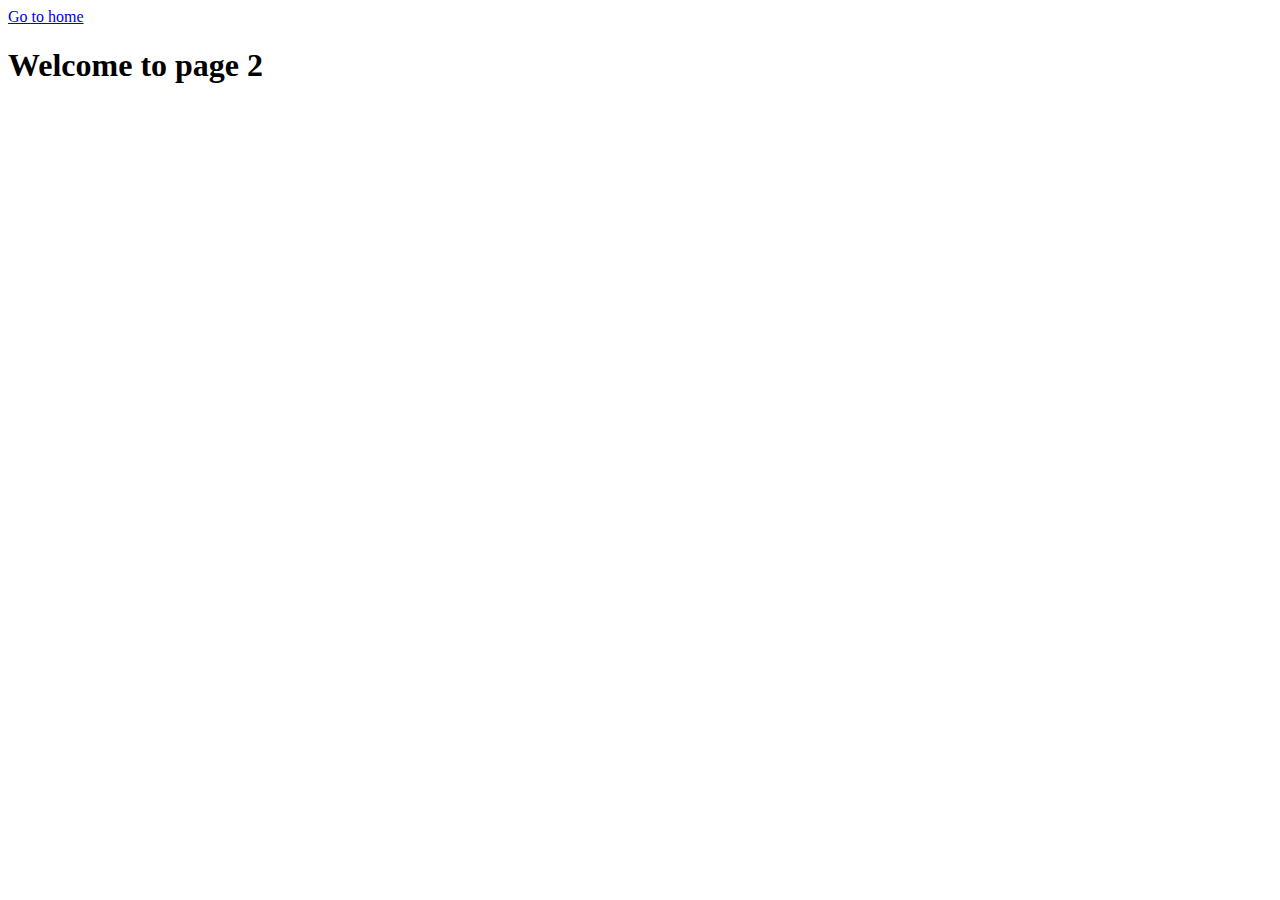
<file: page-2.html>
<!DOCTYPE html>
<html lang="en">
  <head>
    <meta charset="UTF-8" />
    <meta http-equiv="X-UA-Compatible" content="IE=edge" />
    <meta name="viewport" content="width=device-width, initial-scale=1.0" />
    <title>Page 2</title>
  </head>
  <body>
    <section>
      <a href="./index.html">Go to home</a>
      <h1>Welcome to page 2</h1>
    </section>
  </body>
</html>
</file>
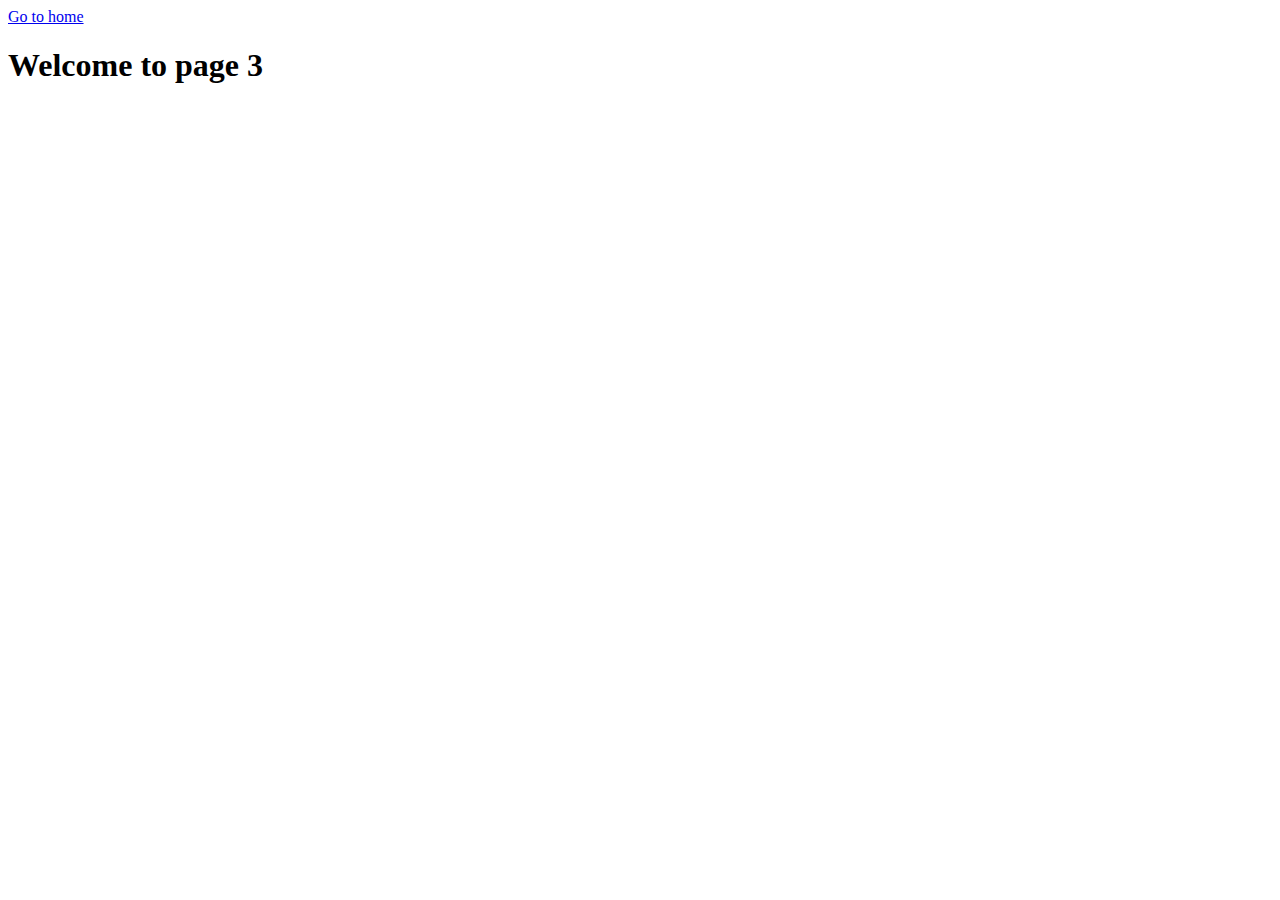
<file: page-3.html>
<!DOCTYPE html>
<html lang="en">
  <head>
    <meta charset="UTF-8" />
    <meta http-equiv="X-UA-Compatible" content="IE=edge" />
    <meta name="viewport" content="width=device-width, initial-scale=1.0" />
    <title>Page 3</title>
  </head>
  <body>
    <section>
      <a href="./index.html">Go to home</a>
      <h1>Welcome to page 3</h1>
    </section>
  </body>
</html>
</file>
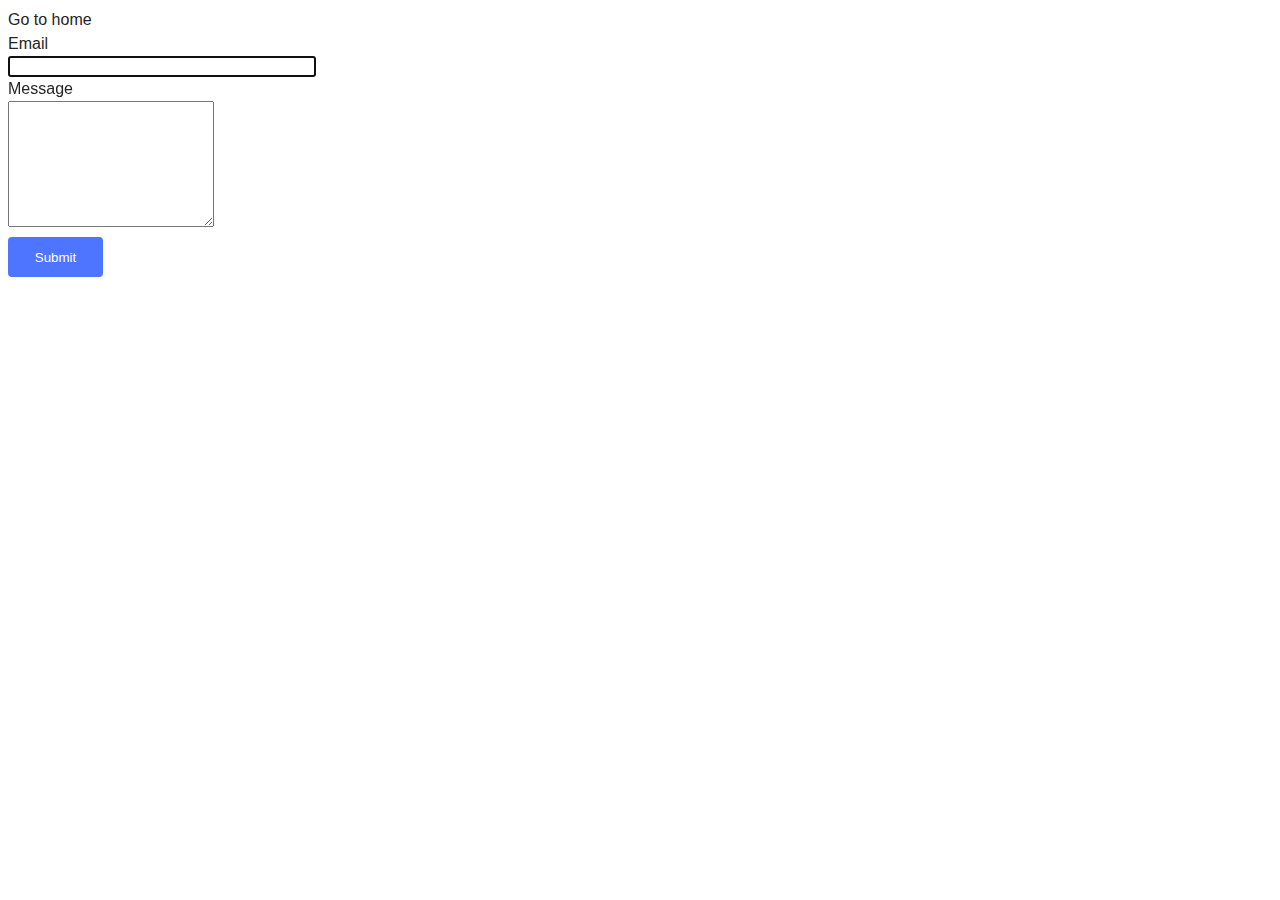
<file: src/2-form.html>
<!DOCTYPE html>
<html lang="en">
  <head>
    <meta charset="UTF-8" />
    <meta http-equiv="X-UA-Compatible" content="IE=edge" />
    <meta name="viewport" content="width=device-width, initial-scale=1.0" />
    <title>Form</title>
    <link rel="stylesheet" href="./css/styles.css" />
  </head>
  <body>
    <section>
      <a href="./index.html">Go to home</a>
    </section>
    <form class="feedback-form" autocomplete="off">
      <label> Email</label>
      <input type="email" name="email" autofocus />

      <label> Message </label>
      <textarea type="text" name="message" rows="8"></textarea>

      <button type="submit">Submit</button>
    </form>
    <script type="module" src="./js/2-form.js"></script>
  </body>
</html>
</file>
<file: src/css/styles.css>
/**
  |============================
  | include css partials with
  | default @import url()
  |============================
*/
@import url('./reset.css');
@import url('./1-gallery.css');
@import url('./2-form.css');


:root {
  font-family: Inter, Avenir, Helvetica, Arial, sans-serif;
  font-size: 16px;
  line-height: 24px;
  font-weight: 400;

  color: #242424;
  background-color: rgba(255, 255, 255, 0.87);

  font-synthesis: none;
  text-rendering: optimizeLegibility;
  -webkit-font-smoothing: antialiased;
  -moz-osx-font-smoothing: grayscale;
  -webkit-text-size-adjust: 100%;
}
</file>
